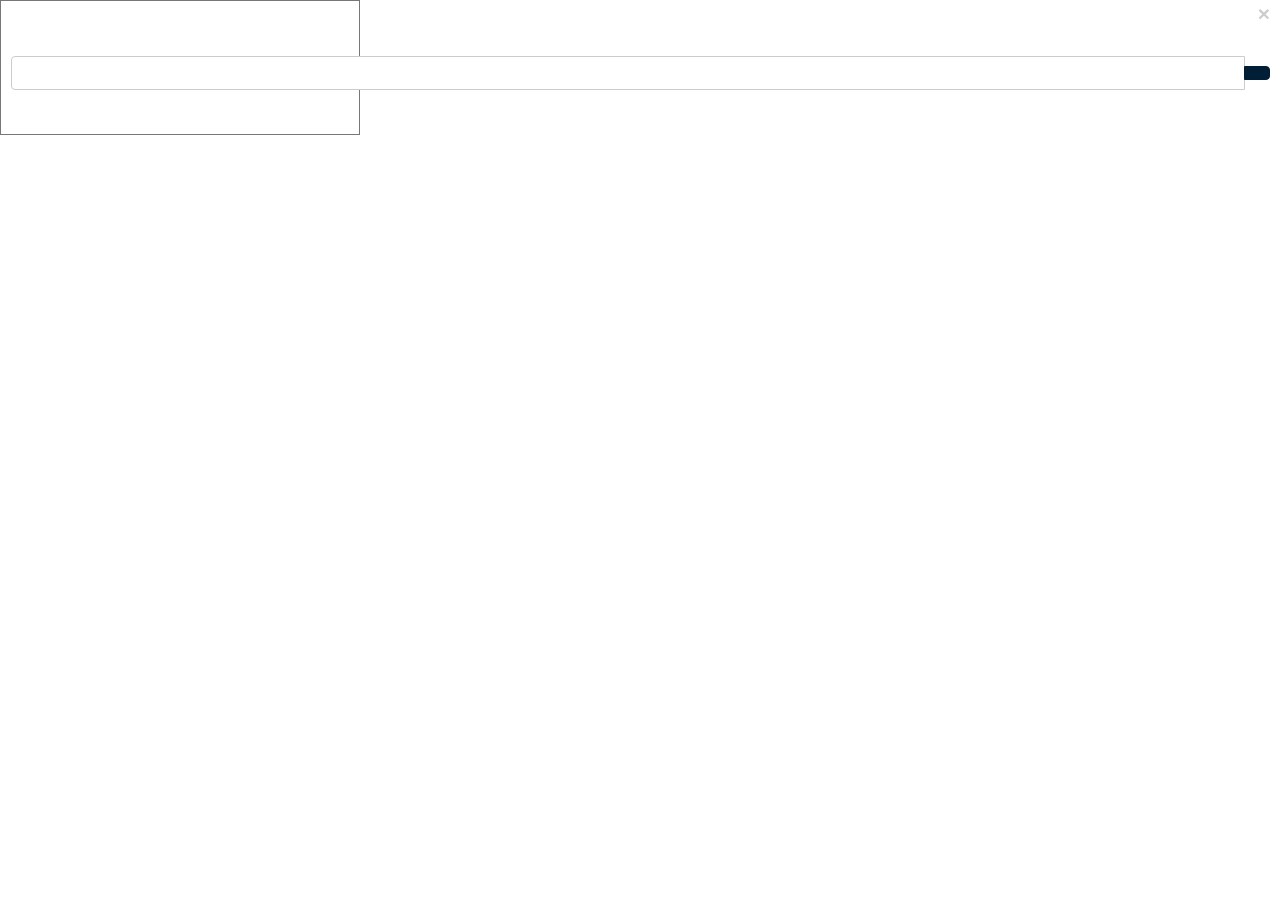
<file: www/modalVar.html>
<!DOCTYPE HTML>
<html>
<head>
	<meta http-equiv="Content-Type" content="text/html; charset=utf-8" />
	<link rel="stylesheet" type="text/css" href="css/bootstrap.min.3.3.6.css"/>
	<link rel="stylesheet" type="text/css" href="css/blocklino.css"/>
</head>
<body>
	 <div style="border:1px solid #777;height:135px;width:360px;border-radius:0px;">
        <div id="title" style="color:#000;padding:5px;"></div>
        <div id="title-bar-btns">
			<button type="button" class="close" style="padding:2px 10px;" id="btn_quit" type="button" class="btn btn-quitBlue" onclick="cancel()"><span aria-hidden="true">&#215;</span></button>
        </div>
	<div id="div_var">
			<div class="form-group">
				<h4 id="label"></h4>
				<div class="input-group input-group-md icon-addon addon-md">
					<input type="text"  class="1form-control" id="var_name" onfocus="this.value=''" style="outline:none;border-top-right-radius: 0;
    border-bottom-right-radius: 0; position: relative;
    z-index: 2;
    float: left;
    width: 100%;
    margin-bottom: 0; height: 34px;
    padding: 6px 12px;
    font-size: 14px;
    line-height: 1.42857143;
    color: #555;
    background-color: #fff;
    background-image: none;
    border: 1px solid #ccc;
    border-radius: 4px 0 0 4px ; font-family: inherit;" >
					<span class="input-group-btn">
						<button id="btn_variable" type="button" class="btn btn-info" onclick="response()" style="background:#001e36;color:#fff;border:1px solid #001e36;outline:none;"></button>
					</span>
				</div>
			</div>
	</div>
</div>
	
<script>
	var { ipcRenderer } = require("electron") ;
	var input = document.getElementById("var_name") ;
	input.addEventListener("keyup", function(event) {
		if (event.keyCode === 13) document.getElementById("btn_variable").click()
	})
	function cancel() {
		ipcRenderer.send("closeDialog", "") ;
		this.close()
	}
	function response() {
		ipcRenderer.send("closeDialog", document.getElementById("var_name").value) ;
		this.close()
	}
	window.onload=function() {
		document.getElementById("var_name").focus() ;
		var options = ipcRenderer.sendSync("openDialog", "") ;
		var params = JSON.parse(options) ;
		document.getElementById("title").innerHTML = params.label ;
		document.getElementById("var_name").value = params.value ;
		document.getElementById("btn_variable").innerText = params.ok 
	}
</script>
</body>
</html>
</file>
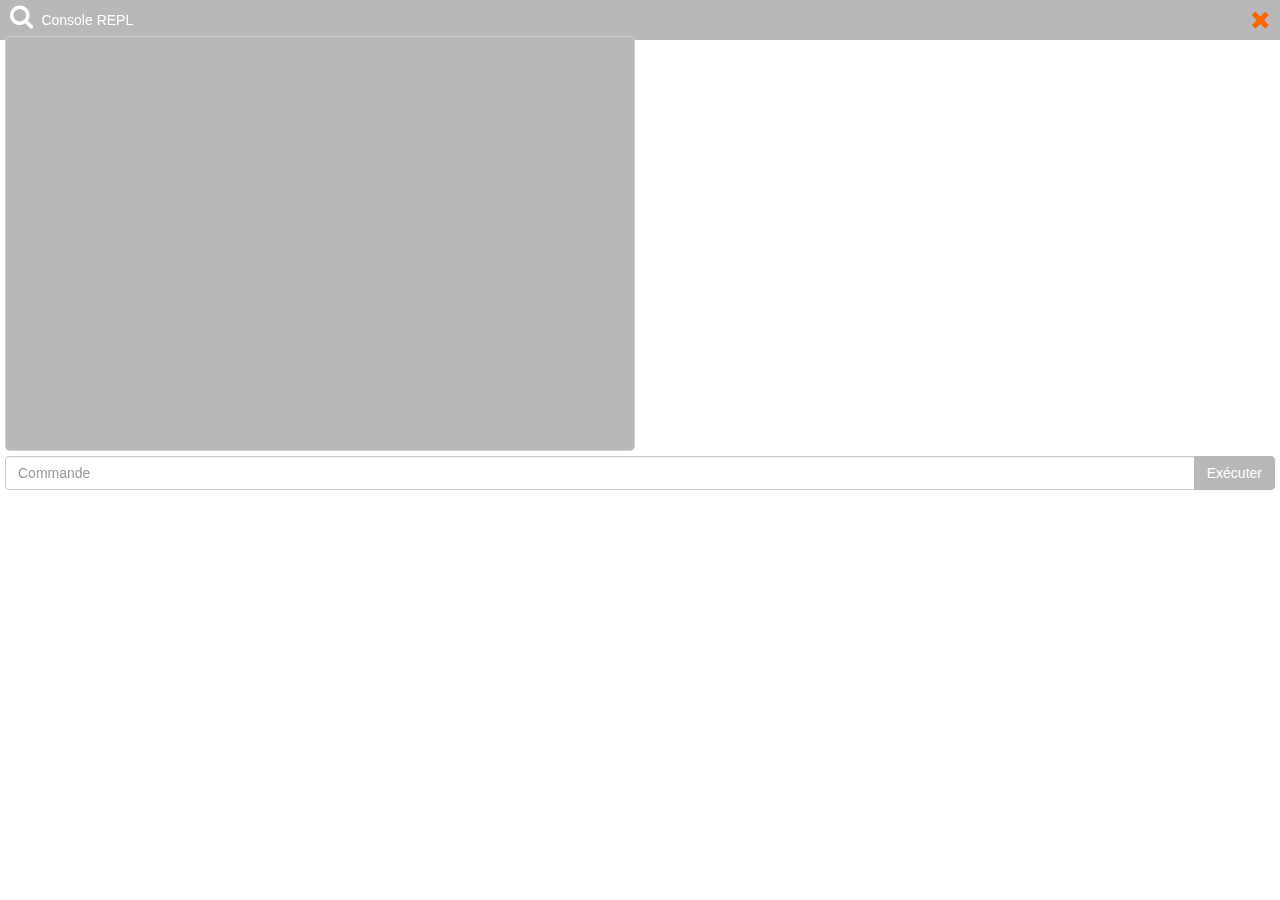
<file: www/repl.html>
<html>
<head>
	<meta http-equiv="Content-Type" content="text/html; charset=utf-8" />
	<link rel="stylesheet" type="text/css" href="css/bootstrap.min.3.3.6.css"/>
	<link rel="stylesheet" type="text/css" href="css/blocklino.css"/>
</head>
<body>
	<div id="title-bar-repl">
        <div id="title">
			<span class="fa fa-search fa-1_75x fa-fw"></span> Console REPL
		</div>
        <div id="title-bar-btns">
			<button id="btn_quit" type="button" class="btn btn-quitGray"><span class="fa fa-times fa-1_75x"></span></button>
        </div>
    </div>
	<div id="divfenetre">
		<div id="fenetre_repl"></div>
		<div class="form-group" style="padding-left:5px;padding-right:5px;">
			<div class="input-group input-group-md icon-addon addon-md">
				<input type="text" placeholder="Commande" name="" id="schbox" class="form-control">
				<span class="input-group-btn">
					<button id="btn_envoi" type="button" class="btn btn-secondary">Exécuter</button>
				</span>
			</div>
		</div>
	</div>
</body>
<script>require('../resources/app/repl.js')</script>
</html>
</file>
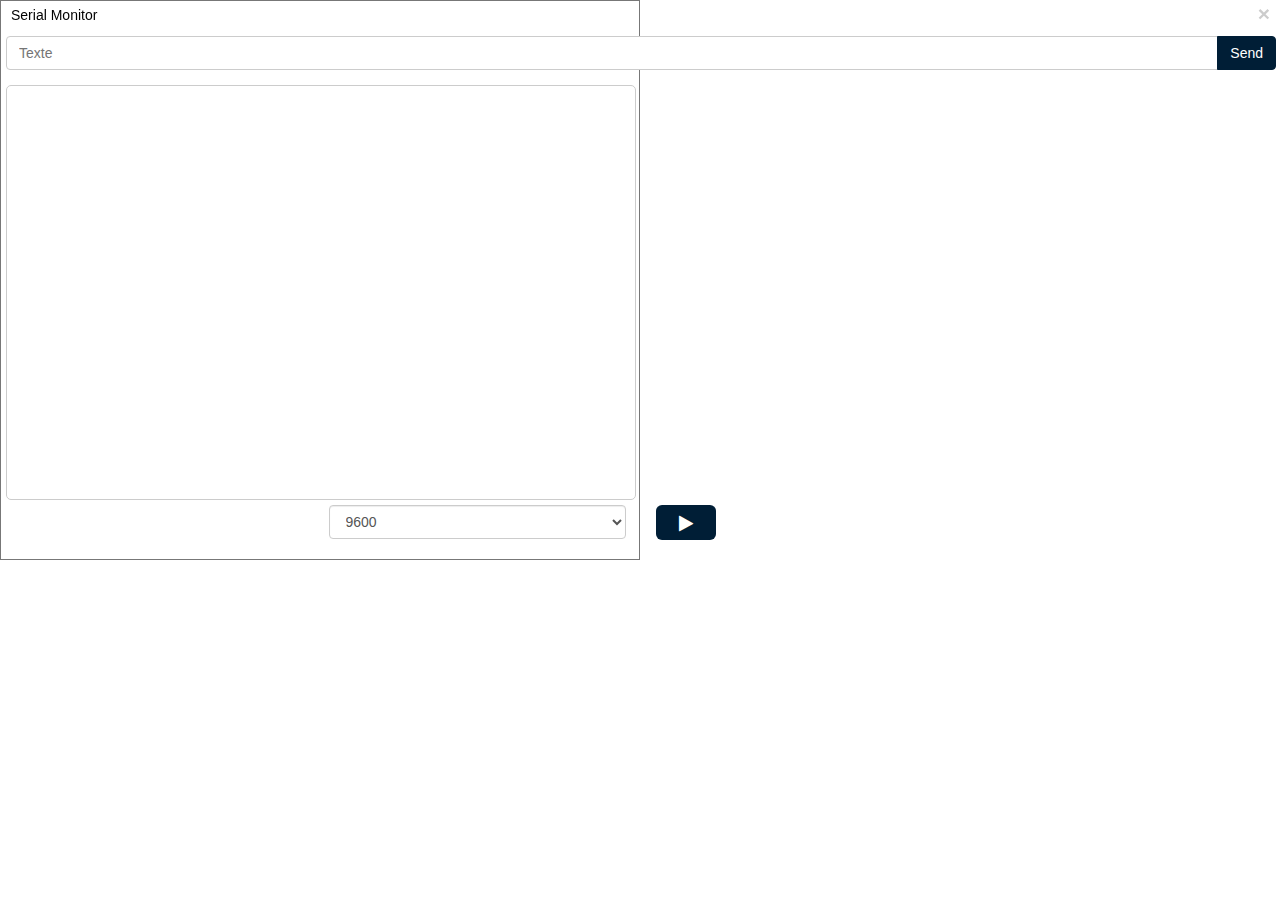
<file: www/term.html>
<html>
<head>
	<meta http-equiv="Content-Type" content="text/html; charset=utf-8" />
	<link rel="stylesheet" type="text/css" href="css/bootstrap.min.3.3.6.css"/>
	<link rel="stylesheet" type="text/css" href="css/blocklino.css"/>
</head>
<body style="overflow: hidden;height:560px;width:640px;">
 <div style="border:1px solid #777;height:560px;width:640px;border-radius:0px;">
	 
        <div id="title" style="color:#000;padding:5px;">
			 Serial Monitor
		</div>
        <div id="title-bar-btns">
		    <button type="button" class="close" style="padding:2px 10px;" id="btn_quit" type="button" class="btn btn-quitBlue" onclick="cancel()"><span aria-hidden="true">&#215;</span></button>
        </div>
    
	<div id="divfenetre">
		<div class="form-group" style="padding-left:5px;padding-right:5px;">
			<div class="input-group input-group-md icon-addon addon-md">
				<input type="text" placeholder="Texte" name="" id="schbox" class="1form-control" style="outline:none;border-top-right-radius: 0;
    border-bottom-right-radius: 0; position: relative;
    z-index: 2;
    float: left;
    width: 100%;
    margin-bottom: 0; height: 34px;
    padding: 6px 12px;
    font-size: 14px;
    line-height: 1.42857143;
    color: #555;
    background-color: #fff;
    background-image: none;
    border: 1px solid #ccc;
    border-radius: 4px 0 0 4px ; font-family: inherit;" >
				<span class="input-group-btn">
					<button id="btn_envoi" type="button" class="btn btn-info" style="background-color:#001e36;outline:none;border:1px solid #001e36;"> Send</button>
				</span>
			</div>
		</div>
		<div id="fenetre_term"> </div>
		<div class="row">
			<div class="col-xs-3">
				
			</div>
			<div class="col-xs-3">
				<select id="vitesse" class="form-control" onchange="localStorage.setItem('baudrate',document.getElementById('vitesse').value);">
					<option value="300">300</option>
					<option value="600">600</option>
					<option value="1200">1200</option>
					<option value="2400">2400</option>
					<option value="4800">4800</option>
					<option value="9600" selected>9600</option>
					<option value="14400">14400</option>
					<option value="19200">19200</option>
					<option value="28800">28800</option>
					<option value="31250">31250</option>
					<option value="38400">38400</option>
					<option value="57600">57600</option>
					<option value="115200">115200</option>
				</select>
			</div>
			<div class="col-xs-6">
				<button id="btn_efface" type="button" class="btn btn-info btn-lg" style="background-color:#001e36;outline:none;border:none;width:60px;display:none;">
					<span class='fa fa-eraser'> </span>
				</button>
				<button id="btn_csv" type="button" class="btn btn-info btn-lg" style="background-color:#001e36;outline:none;border:none;width:60px;display:none;">
					<span class='fa fa-eject'> </span>
				</button>
				<button id="btn_connect" type="button" class="btn btn-info btn-lg" style="background-color:#001e36;outline:none;border:none;width:60px;height:35px;"> 
					<span class='fa fa-play'> </span>
				</button>
			</div>
		</div>
	</div>
	</div>
</body>
<script>require('../resources/app/term.js')</script>
</html>
</file>
<file: www/css/blocklino.css>
@CHARSET "UTF-8";
html,body {
 
}
body {
 
}
 
.blocklyToolboxDiv::-webkit-scrollbar {
  width: 2px;
}

.blocklyToolboxDiv::-webkit-scrollbar-track {
  -webkit-box-shadow: 5px 5px 5px -5px rgba(34, 60, 80, 0.2) inset;
  background-color: #f9f9fd;
  border-radius: 1px;
}

.blocklyToolboxDiv::-webkit-scrollbar-thumb {
  border-radius: 1px;
   background-color:  #20666b;
}


 
#div_var {
    position: absolute;
	text-align: center;
    top: 36px;
	margin: 10px
}
#divfenetre {
	
    position: absolute;
    top: 36px;
    bottom: 0px;
    width: 100%
}
#divBody {
     position: absolute;
     top: 36px;
     bottom: 0px;
    width: 100%
}
#title-bar {
    -webkit-app-region: drag;
	height: 40px;
	text-align: center;
	line-height: 40px;
	vertical-align: middle;
	background-color: #2d2d64;
	padding: none;
	margin: 0px
}
#title-bar-repl {
    -webkit-app-region: drag;
	height: 40px;
	text-align: center;
	line-height: 40px;
	vertical-align: middle;
	background-color: #b8b8b8;
	padding: none;
	margin: 0px
}
#toptitle {
  -webkit-app-region: drag;
//	height: 30px;
//	text-align: center;
//	line-height: 20px;
//	vertical-align: middle;
//	background-color: #2d2d64;
//	padding: none;
//	margin: 0px
}
#title {
	position: fixed;
	top: 0px;
	left: 6px;
	color:white
}
#title-bar-btns {
	-webkit-app-region: no-drag;
	position: fixed;
	right: 0px
}
#fenetre_term{
	width: 630px;
	height: 415px;
	border: 1px solid #ccc;
	padding:0px 5px 5px 5px;
	margin-bottom: 5px;
	margin-left: 5px;
	border-radius: 5px;
	overflow: auto
}
#fenetre_repl{
	width: 630px;
	height: 415px;
	color:white;
	background-color: #b8b8b8;
	border: 1px solid #ccc;
	padding:0px 5px 5px 5px;
	margin-bottom: 5px;
	margin-left: 5px;
	border-radius: 5px;
	overflow: auto
}
#header {
    position: absolute;
    top: 25px;
	background: #2d2d64;
	height: 40px;
    width: 100%
}
.arduino_card_mini_picture_div {
	position:absolute;
	top:5px;
	right:5px;
	width:250px;
	height:600px
}
.div_close_modal {
	padding-right: 10px;	
	float: right;
	bottom: 10px;
	position: absolute;
	text-align: center
}
.modal-body-config-global_left {
    position: relative
}
#content_factory{
	height: 100%;
	width: 100%;
	padding-right: 5px
}
#content_blocks{
	height: 100%;
	width: 100%
}
#blockly_l{
	background-color: #fff;
	float:left;
	height:100%;
	width:55%
}
#blockly_r{
	float:right;
	height:100%;
	width:45%
}
#btn_all {
	position: absolute;
	left: 5px;
	top: 2px;
	z-index: 10
}
#btn_group {
	position: absolute;
	right: 5px;
	top: 2px;
	z-index: 10
}
#toggle {
	width: 25%;
	position: absolute;
	z-index: 1;
	right: 15px;
	top: 0px;
	bottom: 80px;
	opacity: 0.9
}
#content_code {
	font-size: 16px;
    position: absolute;
	border: 1px solid #727272;
    top: 0px;
    right: 5px;
    bottom: 5px;
    left: 5px
}
#toggle pre {
	height: 100%
}
#serial-checboxes {
    margin-left: 20px
}
#modal-body-config {
	-webkit-column-count: 3;
	-moz-column-count: 3;
	column-count: 3
}
#select_all {
	margin-left: 15px
}
#span_select_all {
	font-weight: bold
} 
.blocklySvg {
	border-top: none !important;
	background-color: #fff;
	
}
.blocklyScrollbarHandle {
    fill: #CCCCCC;
}
.blocklyToolboxDiv {
	background-color: #f2f2f2  !important;
	font-weight: bold;
	margin-left: 5px;
	width: 180px;
	opacity: 0.7 
}
.blocklyFlyoutBackground {
	fill: #e6e6e6 !important
}
.blocklyTreeRoot {
	padding: 0 !important
}
.blocklyToolboxDiv .blocklyTreeRoot [role="treeitem"] {
	position: relative
}
.blocklyToolboxDiv .blocklyTreeRoot [role="treeitem"].blocklyTreeRow {
	line-height: normal !important;
	padding: 6px 50px 6px 12px !important
}
.blocklyTreeRow {
	height: 30px !important;
	line-height: 30px !important
}
.blocklyTreeSeparator {
	background: none repeat scroll 0 0 #e9f9f9 !important;
	border-bottom: none !important;
	height: 10px !important
}
.colors_category {
	height: 100%;
	left: 0;
	position: absolute;
	top: 0;
	width: 8px
}
 
 
.vignette {
    max-width: 80px;
    max-height: 80px
}
.blocklyScrollbarKnob {
  fill: #2d2d64 !important;
  fill-opacity: 0.7 !important
}
.blocklyScrollbarBackground {
  stroke-width: 0px !important;
  fill: none !important
}
</file>
